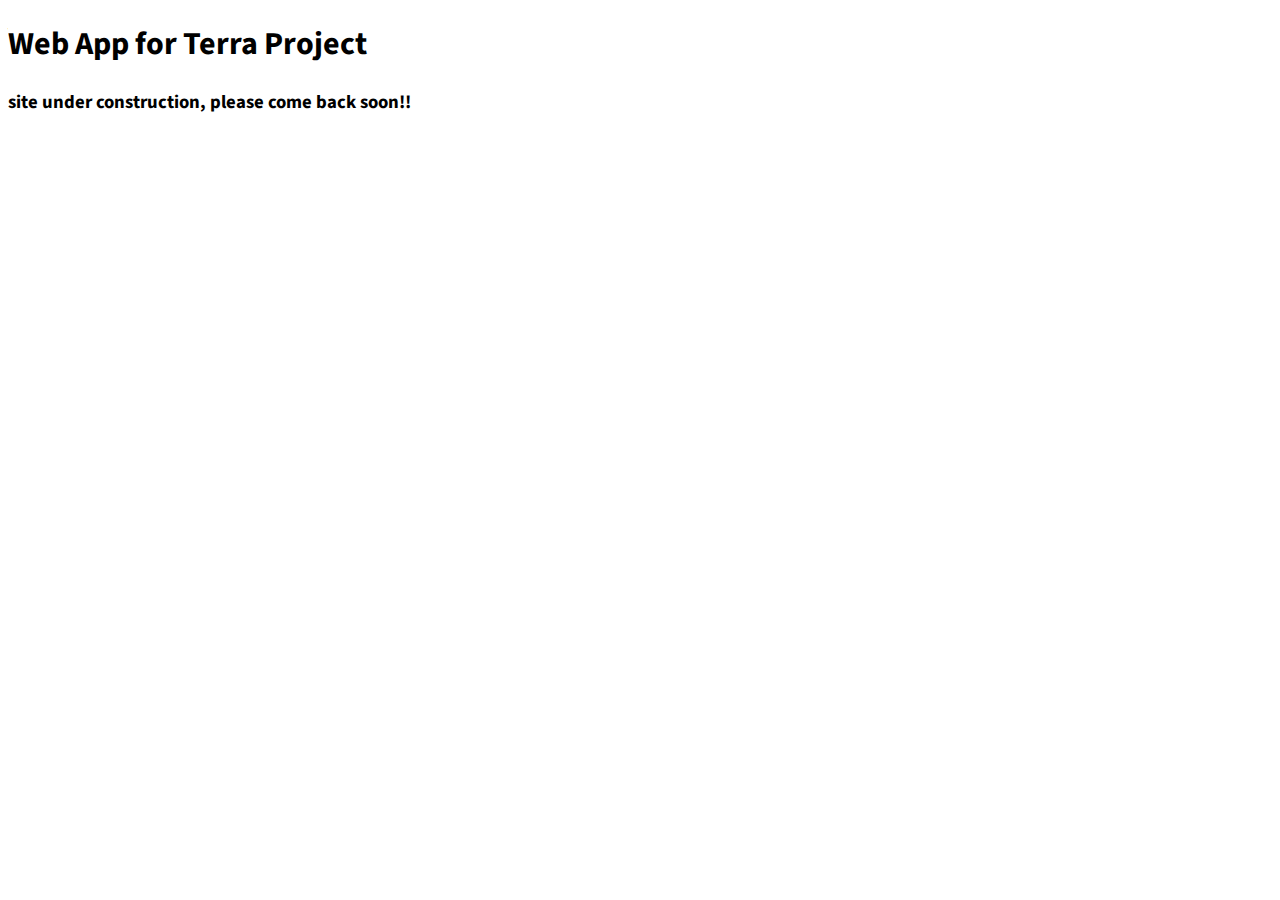
<file: doc/index.html>
<!DOCTYPE html>
<html lang="en">
    <head>
        <meta charset="utf-8">
        <meta http-equiv="X-UA-Compatible" content="IE=edge">
        <meta name="viewport" content="width=device-width, initial-scale=1">

        <!-- Title -->
        <title>terra</title>
        <meta name="description" content="Web App for Terra Project">
        <meta name="author" content="Noah Pitts">

        <!-- Favicon -->
        <link rel="icon" type="image/png" href="img/favicon.png">

        <!-- Fonts -->
        <link href="https://fonts.googleapis.com/css?family=Source+Code+Pro|Source+Sans+Pro|Source+Serif+Pro" rel="stylesheet">

        <!-- CSS -->
        <link rel="stylesheet" href="./css/terra.css">

        <!-- JS -->

    </head>

    <body>
        <h1>Web App for Terra Project</h1>
        <h3>site under construction, please come back soon!!</h3>
    </body>
</html>
</file>
<file: doc/css/terra.css>
body 
{
    font-family: 'Source Sans Pro', sans-serif;
}

p
{
    font-family: 'Source Serif Pro', serif;
}

.code 
{
    font-family: 'Source Code Pro', monospace;
}
</file>
